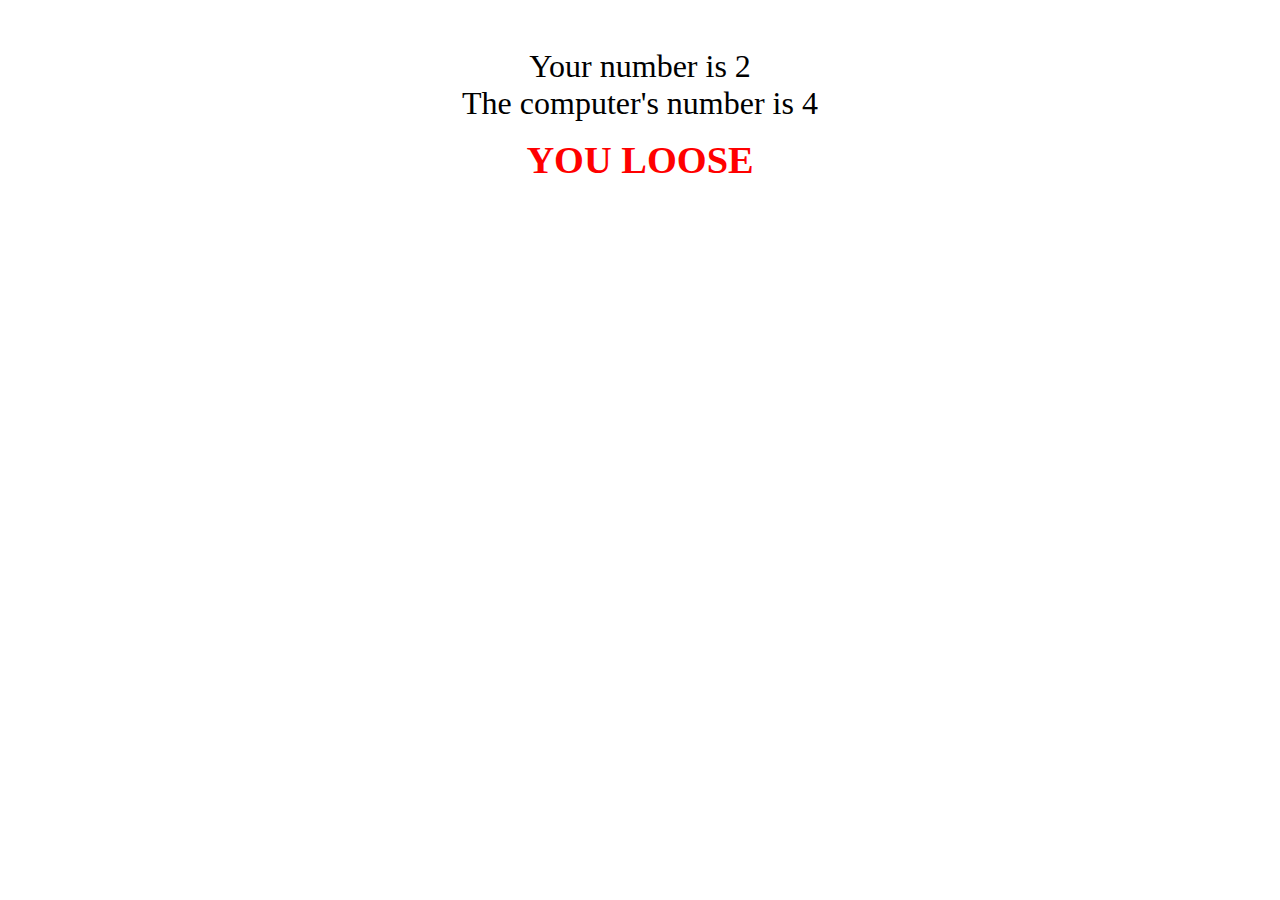
<file: gioco dei dadi/index.html>
<!DOCTYPE html>
<html lang="en">
<head>
    <meta charset="UTF-8">
    <meta http-equiv="X-UA-Compatible" content="IE=edge">
    <meta name="viewport" content="width=device-width, initial-scale=1.0">
    <title>Dadi</title>

    <link rel="stylesheet" href="css/style.css">
</head>
<body>
    
    <div class="dati">

        <div class="numberUser">


        </div>



        <div class="numberComputer">


        </div>

    </div>


    <div class="msg">


    </div>


    <script src="js/script.js"></script>
</body>
</html>
</file>
<file: gioco dei dadi/css/style.css>
* {
    margin: 0;
    padding: 0;
    box-sizing: border-box;
}

.dati {
    margin-top: 3rem;
    text-align: center;
    font-size: 2rem;
}

.msg {
    text-align: center;
    margin-top: 1rem;
    font-size: 2.4rem;
}

.true {
    color: green;
}

.false {
    color: red;
}
</file>
